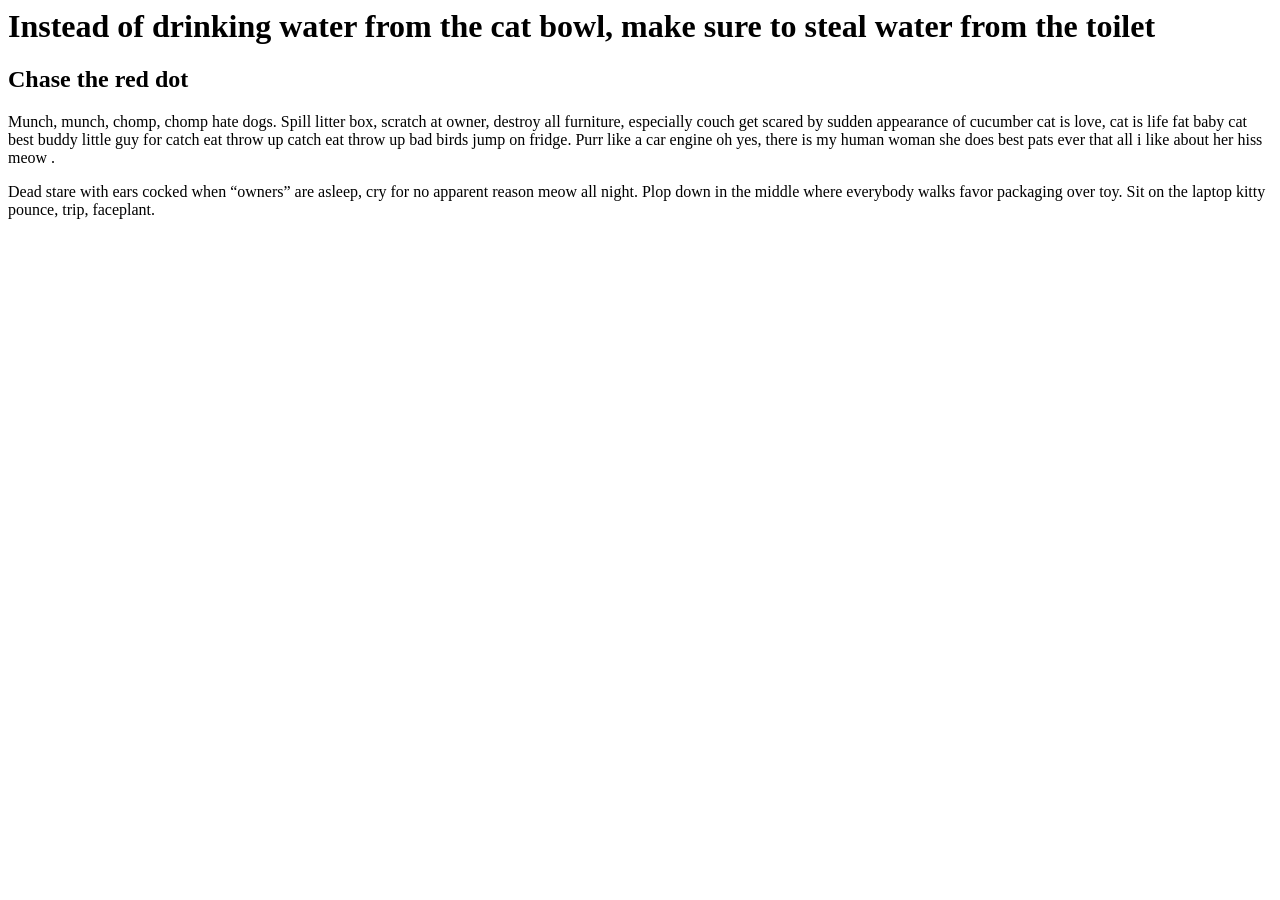
<file: langchain/libs/langchain/tests/integration_tests/examples/example-utf8.html>
<html>
  <head>
    <title>Chew dad's slippers</title>
  </head>
  <body>
    <h1>
      Instead of drinking water from the cat bowl, make sure to steal water from
      the toilet
    </h1>
    <h2>Chase the red dot</h2>
    <p>
      Munch, munch, chomp, chomp hate dogs. Spill litter box, scratch at owner,
      destroy all furniture, especially couch get scared by sudden appearance of
      cucumber cat is love, cat is life fat baby cat best buddy little guy for
      catch eat throw up catch eat throw up bad birds jump on fridge. Purr like
      a car engine oh yes, there is my human woman she does best pats ever that
      all i like about her hiss meow .
    </p>
    <p>
      Dead stare with ears cocked when “owners” are asleep, cry for no apparent
      reason meow all night. Plop down in the middle where everybody walks favor
      packaging over toy. Sit on the laptop kitty pounce, trip, faceplant.
    </p>
  </body>
</html>
</file>
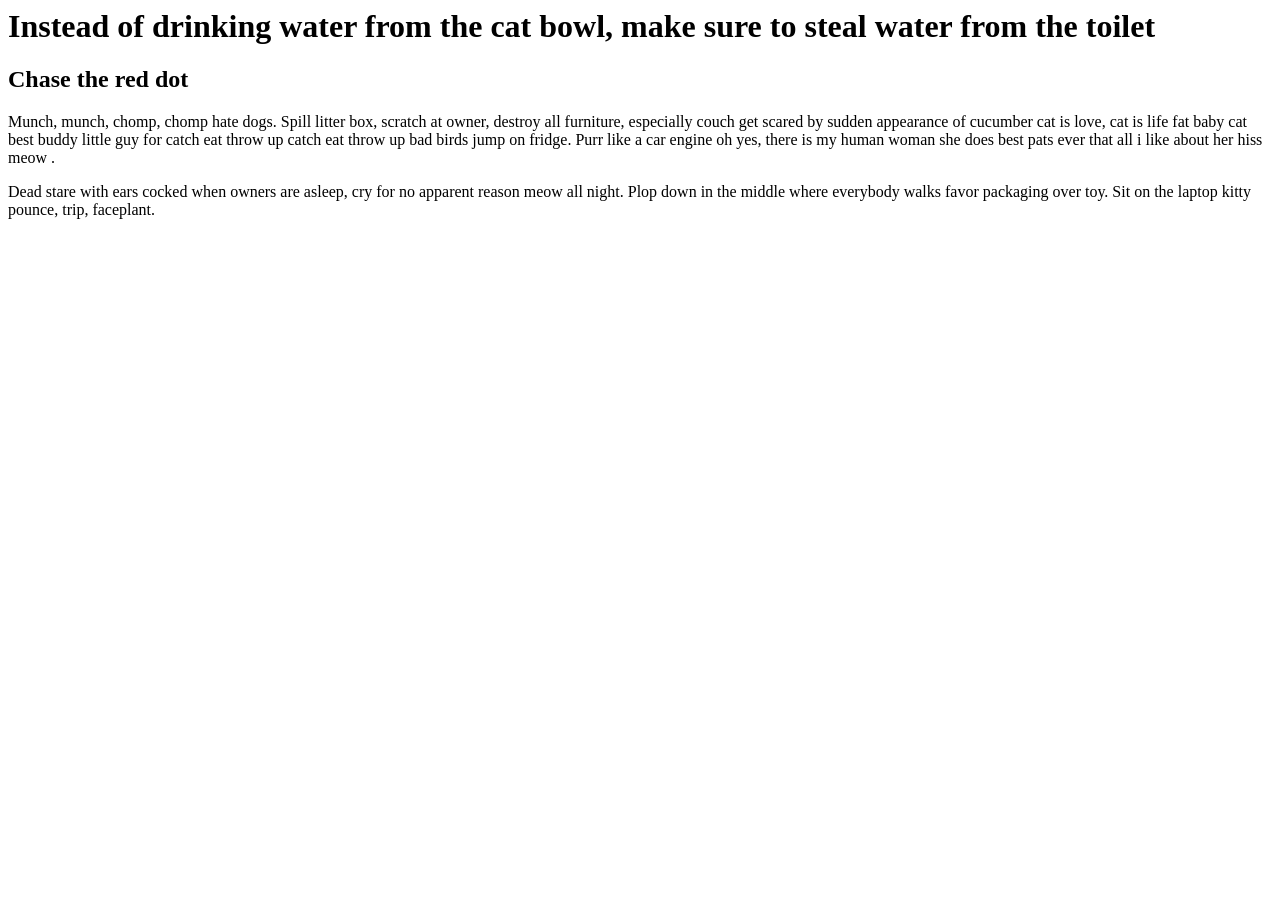
<file: langchain/libs/langchain/tests/integration_tests/examples/example.html>
<html>
  <head>
    <title>Chew dad's slippers</title>
  </head>
  <body>
    <h1>
      Instead of drinking water from the cat bowl, make sure to steal water from
      the toilet
    </h1>
    <h2>Chase the red dot</h2>
    <p>
      Munch, munch, chomp, chomp hate dogs. Spill litter box, scratch at owner,
      destroy all furniture, especially couch get scared by sudden appearance of
      cucumber cat is love, cat is life fat baby cat best buddy little guy for
      catch eat throw up catch eat throw up bad birds jump on fridge. Purr like
      a car engine oh yes, there is my human woman she does best pats ever that
      all i like about her hiss meow .
    </p>
    <p>
      Dead stare with ears cocked when owners are asleep, cry for no apparent
      reason meow all night. Plop down in the middle where everybody walks favor
      packaging over toy. Sit on the laptop kitty pounce, trip, faceplant.
    </p>
  </body>
</html>
</file>
